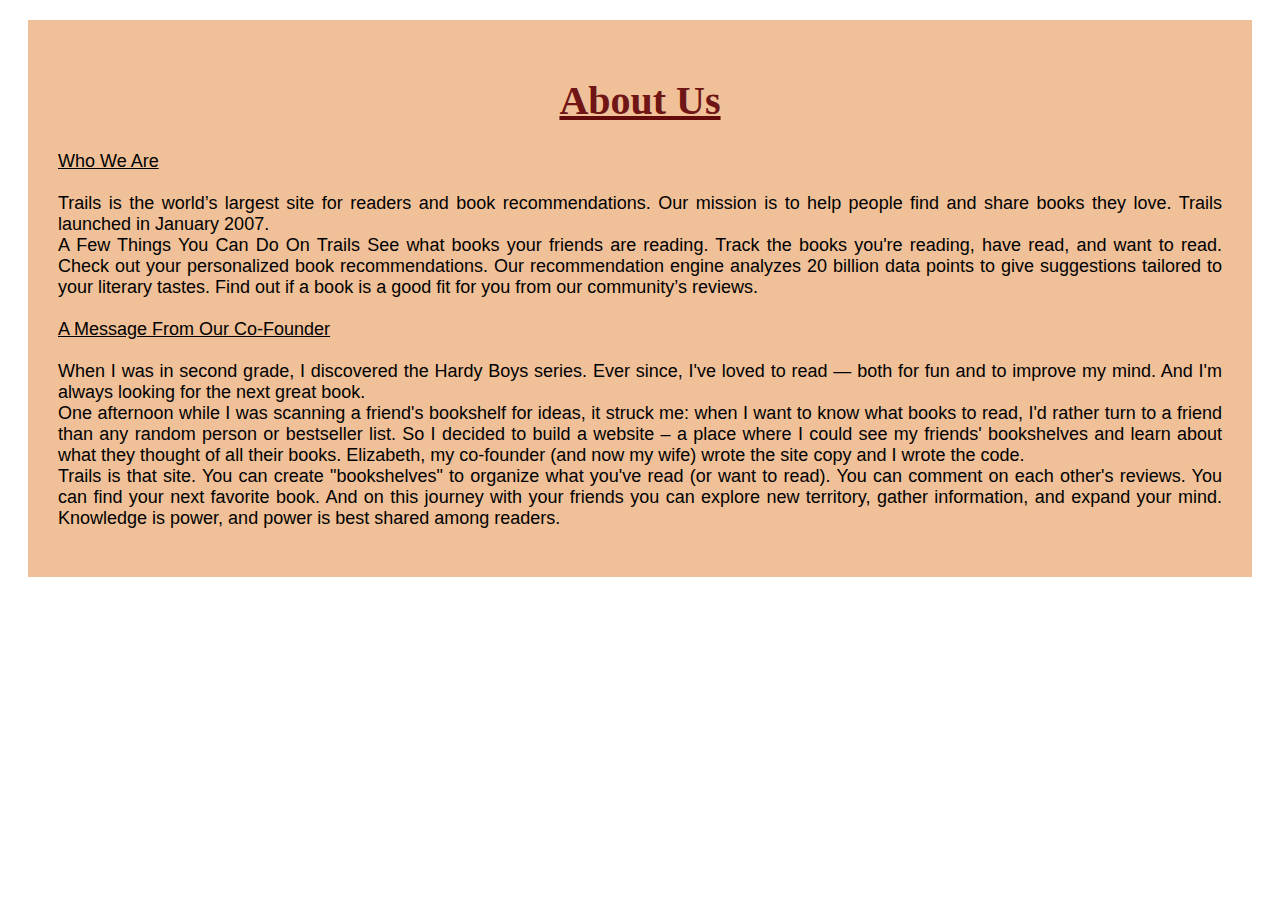
<file: Book Review/about.html>
<html ng-app="myApp">

<link href="style.css" rel="stylesheet" type="text/css">	
<link href="https://fonts.googleapis.com/css2?family=Prata&display=swap" rel="stylesheet">

<div id="boutus" g-controller="AboutController">
  <h1><center>About Us</h1></center>
  
  <p ID="Textt">
   <u>Who We Are</u><br><br>
    Trails is the world’s largest site for readers and book recommendations. Our mission is to help people find and share books they love. Trails launched in January 2007.
    
    <br>A Few Things You Can Do On Trails
    See what books your friends are reading.
    Track the books you're reading, have read, and want to read.
    Check out your personalized book recommendations. Our recommendation engine analyzes 20 billion data points to give suggestions tailored to your literary tastes.
    Find out if a book is a good fit for you from our community’s reviews.
   <br><Br> <u> A Message From Our Co-Founder</u><br>

   <br> When I was in second grade, I discovered the Hardy Boys series. Ever since, I've loved to read — both for fun and to improve my mind. And I'm always looking for the next great book.
    
    <br>One afternoon while I was scanning a friend's bookshelf for ideas, it struck me: when I want to know what books to read, I'd rather turn to a friend than any random person or bestseller list.
    So I decided to build a website – a place where I could see my friends' bookshelves and learn about what they thought of all their books. Elizabeth, my co-founder (and now my wife) wrote the site copy and I wrote the code. 
    
   <br>Trails is that site.  You can create "bookshelves" to organize what you've read (or want to read). You can comment on each other's reviews. You can find your next favorite book. And on this journey with your friends you can explore new territory, gather information, and expand your mind. 
    
    Knowledge is power, and power is best shared among readers. 
    
      </p>
</div>
</html>
</file>
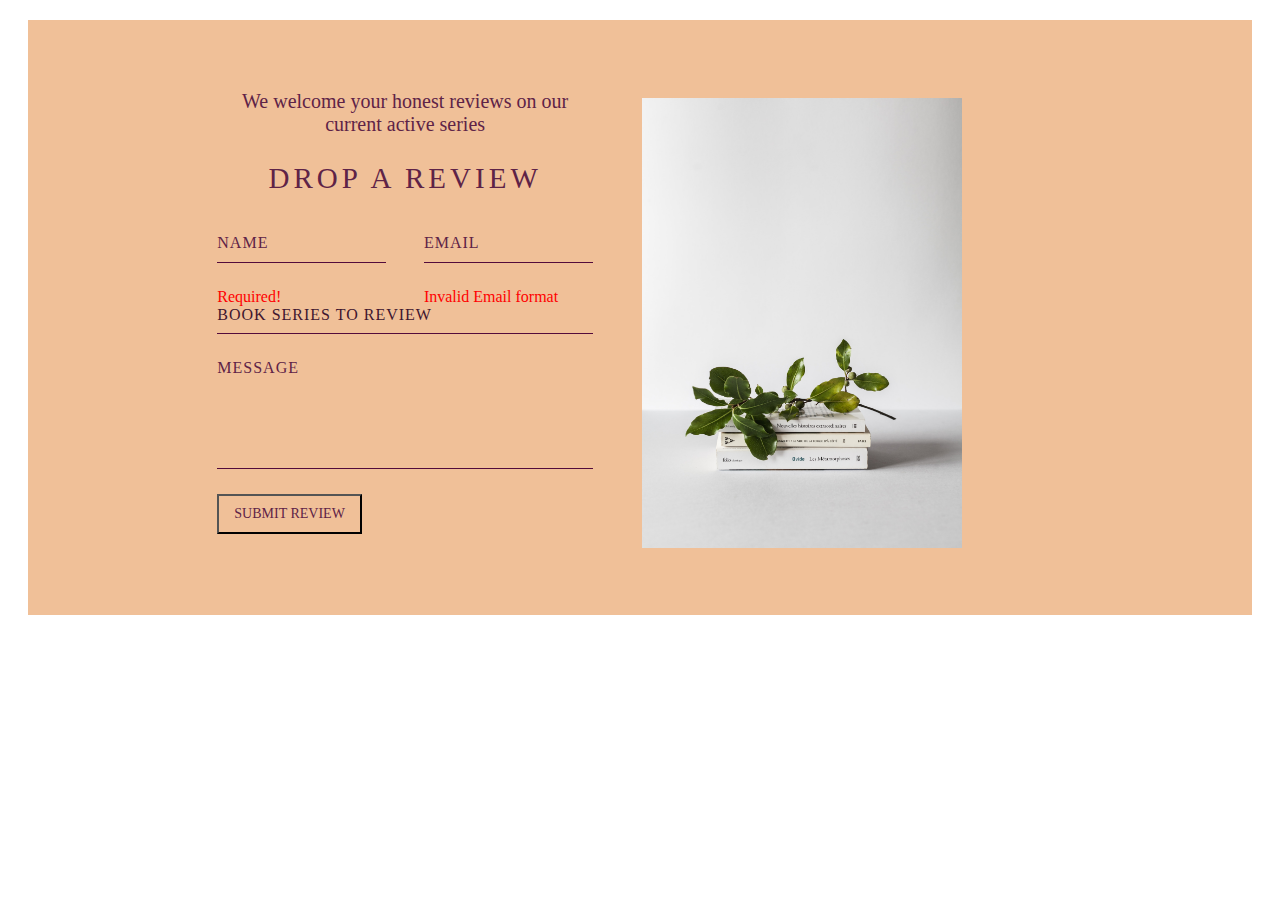
<file: Book Review/review.html>
<html ng-app="myApp">
<link href="style.css" rel="stylesheet" type="text/css">
<title>Trails</title>
<div id="blog">
<div class="blogpage" id="rev">
    <div class="blogsection"  ng-controller="ReviewController">          
                    <form action="#" method="post"  >
                      <h4>We welcome your honest reviews on our current active series</h4> 
                    <h2>DROP A REVIEW</h2>
                    <div class="name">
                        <label for="name"></label>
                        <input type="text" placeholder="name" name="name" ng-model="fullName" id="name_input" required>
                        <span style="color:Red" ng-show="EventForm.contNum.$error.required"> Required! </span>
                        
                      </div>
                      
                    <div class="email">
                        <label for="email"></label>
                        <input type="email" placeholder="email" name="email"  ng-model="emailadd" id="email_input" required>
                        <span style="color:Red" ng-show="EventForm.email.$dirty && EventForm.email.$error.pattern">
                          Invalid Email format</span>
                      </div>
                    <br>
                      <div class="book">
                        <label for="book"></label>
                        <select ng-model="book" ng-model="bookser" required >
                            <option name="book" value="default"> BOOK SERIES TO REVIEW
                                </option><option name="book" value="HPS">HARRY POTTER SERIES
                                </option><option name="book" value="NCS">NARNIA CHRONICLES SERIES
                                </option><option name="book" value="TMIS">MORTAL INSTRUMENT SERIES
                                </option><option name="book" value="DBS">DAN BROWN SERIES
                                </option><option name="book" value="TDS">THE DIVERGENT SERIES
                                </option><option name="book" value="HGS">HUNGER GAMES SERIES
                               </option></select>
                         
                      </div>
                    

                    <div class="message">
                        <label for="message"></label>
                        <textarea name="message" placeholder="message"  ng-model="revmesg"  id="message_input" required></textarea>
                      </div>

                      <div class="submit">
                        <button ONCLICK=" alert('THANK YOU FOR THE REVIEW')" type="submit" value="Send Message" id="form_button" >SUBMIT REVIEW</BUTTON>
                      </div>
                      <br>
                    </form><!-- // End form -->         
  </div>         
  <div class="blogsection" id="revimg">
        <img src="images\10.jpg">  
  </div>
</div>
</div>
</html>
</file>
<file: Book Review/style.css>
/*************************/
/*    Styling  Header    */
/*************************/
header{
      margin-top: 0% !important;   
      padding-block-start: 0% !important;
    overflow: hidden;
}
 
#top-header{
     
    text-align: center;
    height: 60px;
}
 
/****************/   
/* Styling Logo */
/****************/
#logo{
    float: left;
    padding: none;
    margin-top: 15px !important;   
    height: 60px;
    width: 30%;

}
 
#logo img{
    width: 45%;
    float: left;
    height: 60px;
}   
 
/***************************/
/* Styling Navigation Menu */
/***************************/
#menu{
    width: 100%;
    height: 30px;
    margin-top: 0% !important;   
    font-family: 'Times New Roman', Times, serif;
}
     
#menu ul{
    text-align: center;
    float: right;
    margin: none;
    background: #812b11c0;
}
     
#menu li{
    display: inline-block;
    padding: none;
    margin: none;
}
     
#menu li a, #menu li span{
    display: inline-block;
    padding: 0em 1.5em;
    text-decoration: none;
    font-weight: 600;
    text-transform: uppercase;
    line-height: 60px;
}
     
#menu li a{
         
    color: #FFF;
}
     
#menu li:hover a, #menu li span{
    background: #FFF;
    color: #a03028f1;
    border-left: 1px solid #854f23;
    text-decoration: none;
}

/*****************************/
/* Styling Header Image Menu */
/*****************************/

#header-image-menu img{
    width: 100%;
    margin-right: 20px !important;
    padding: auto;
}



/*****************************/
/* Styling blog page */
/*****************************/
#blog
{   background-color: #f0c098;
    padding: 18px;
    margin: 20px;}

.blogpage
{   text-align:center;  
     margin:0px auto; 
     width:80%; 
     max-height: fit-content;}
.blogsection img 
{   width:90%; 
  height: auto; 
    padding-top :0px; 
    max-width: 320PX; }

.blogsection 
{   width:49%; 
    height:fit-content; 
    margin:auto; 
    padding-top: 0px; 
    text-align: left;  
    display: inline-block;}

.blogsection h1{ 
    font-size:26px; 
    padding-top: 0px;   
    text-align: left;}

.blogsection p
{   margin:0px; 
    padding:0px; 
    font-family: 'Times New Roman', Times, serif; 
    font-size: large; 
    text-align: justify;}


/*****************************/
/* Styling About us page */
/*****************************/

#boutus{
	font-family: Arial, Helvetica, sans-serif;
 background-color: #f0c098;
 padding: 30px;
 margin: 20px;
background-position: center;
background-size: cover;
  }
  #boutus h1
 {  padding-top: 0px;
	font-size: 40px;
	font-weight:300px;
	font-family: 'Times New Roman', Times, serif;
	color: #701515;
	font-weight: bold;
	text-decoration-color: rgb(100, 12, 12);
	text-decoration-line: underline;
  }
  #boutus .container {
	padding: 0 16px;
  }

  #Textt
  {
	  font-size: 18px;
	  text-align: justify;
    font-family:Times New Roman', Times, serif;
  }
 .column {
	 
	float: left;
	width: 33%;
	margin-bottom: 16px;
	padding: 10px 13px 20px 20px;
	height: auto;
	  }
  .card {
	box-shadow: 0 4px 8px 0 rgba(0, 0, 0, 0.2);
	margin: 8px;
	padding: 10px;
  }
  .about-section {
	padding: 50px;
	margin: 0px !important;
	text-align:justify;
	color: rgb(0, 0, 0);
    padding:50px; max-width:90%;}

  .container::after, .row::after {
	content: "";
	clear: both;
	margin: 0px !important;
	display: table;
  }
  .title {
	  padding-top: 0px;
	  margin:0px;
	color: grey;
  }
  
  
  @media screen and (max-width: 650px) {
	.column {
	  width: 100%;
	  display: block;
	}
  }


/*****************************/
/* Styling Contact Us page */
/*****************************/

  #team{
    font-family: Arial, Helvetica, sans-serif;
   background-color: #f0c098;
   padding: 5px;
   margin: 20px;
  background-position: center;
  background-size: cover;
    }
    #team h1
   {  padding-top: 0px;
    font-size: 40px;
    font-weight:300px;
    font-family: 'Prata', serif;
    color: #701515;
    font-weight: bold;
    text-decoration-color: rgb(100, 12, 12);
    text-decoration-line: underline;
    }
  #team .column
   {
    width: 30%;
  }
  #team .card
  {  background-color: rgb(255, 240, 243); }

  #team h4
  { text-align: center;
   font-family: Arial, Helvetica, sans-serif;
  font-size: large;}





/*****************************/
/* Styling Review page */
/*****************************/


  #rev .blogsection
  { padding-top : 0px !important;}

#rev .blogsection img 
{   width:90%;  
    padding-top :0px; 
    max-width: 320PX; 
  height: 450px;}

button {
	overflow: visible;
  }
  
  button, select {
	text-transform: none;
  }
  
 button, input, select, textarea {
	color: #5A5A5A;
	font: inherit;
	margin: 0;
	font-family: 'Times New Roman', Times, serif;
  }
  
  input {
	line-height: normal;
	text-transform:uppercase;
  }
  
  textarea {
	overflow: auto;
	text-transform:uppercase;
  }

  form {
  margin-top: 0% !important;
	padding: 25px;
	margin: 20px; 
  }
  
  h2{
	  padding-bottom: 15px;
	color: #5e2347;
	font-size: 29px;
	font-weight: 500;
	letter-spacing:4px;
	text-align: center;
	text-transform: uppercase;
	font-family: 'Times New Roman', Times, serif;
  }
  h4{
	color: #5e2347;
	font-size: 20px;
	font-weight: 500;
	text-align: center;
	font-family: 'Times New Roman', Times, serif;
  }

  input[type='text'], [type='email'], select, textarea {
	  background: none;
	border: none;
	  border-bottom: solid 1.7px rgb(83, 11, 59);
	  color:#3f162f;
	  font-size: 1.000em;
		font-weight: 400;
		letter-spacing: 1px;
	  margin: 0px 0px 25px 0px;
	  padding: 0px 0px 10px 0px;

	  width: 100%;
	-webkit-box-sizing: border-box;
	  -moz-box-sizing: border-box;
	  -ms-box-sizing: border-box;
	  -o-box-sizing: border-box;
	  box-sizing: border-box;
	  -webkit-transition: all 0.3s;
	  -moz-transition: all 0.3s;
	  -ms-transition: all 0.3s;
	  -o-transition: all 0.3s;
	  transition: all 0.3s;
  }
  
  input[type='text']:focus, [type='email']:focus, textarea:focus {
	  outline: none;
	  padding: 0 0 0.875em 0;
  }

  #form_button {
    background: none;
    color: #5e2347;
    cursor: pointer;
    display: inline-block;
    font-family: 'Times New Roman', Times, serif;
    font-size: 0.875em;
    outline: none;
    padding: 10px 15px;
     text-transform: uppercase;
    -webkit-transition: all 0.3s;
      -moz-transition: all 0.3s;
      -ms-transition: all 0.3s;
      -o-transition: all 0.3s;
      transition: all 0.3s; 
    }
    
    #form_button:hover {
    background: #8a0e188c;
    color: #F2F3EB;
    }
    
    .name {
      float: left;
      width: 45%;
    }
    .email {
      float: right;
      width: 45%;
    }
    .book {
      float: left;
      width: 100%;

	  color:#3f162f;
	 
    }
    
    select {
    background: url('https://cdn4.iconfinder.com/data/icons/ionicons/512/icon-ios7-arrow-down-32.png') no-repeat right;
    outline: none;
    -webkit-appearance: none;
    }
    
    textarea {
      line-height: 110%;
      height: 110px;
      resize: none;
      width: 100%;
    }
    
    ::-webkit-input-placeholder {
      color:#5e2347;
    }
    
    :-moz-placeholder { 
    color: #5e2347;
      opacity: 1;
    }
  
    
    :-ms-input-placeholder {
    color: #5e2347;
    }
</file>
